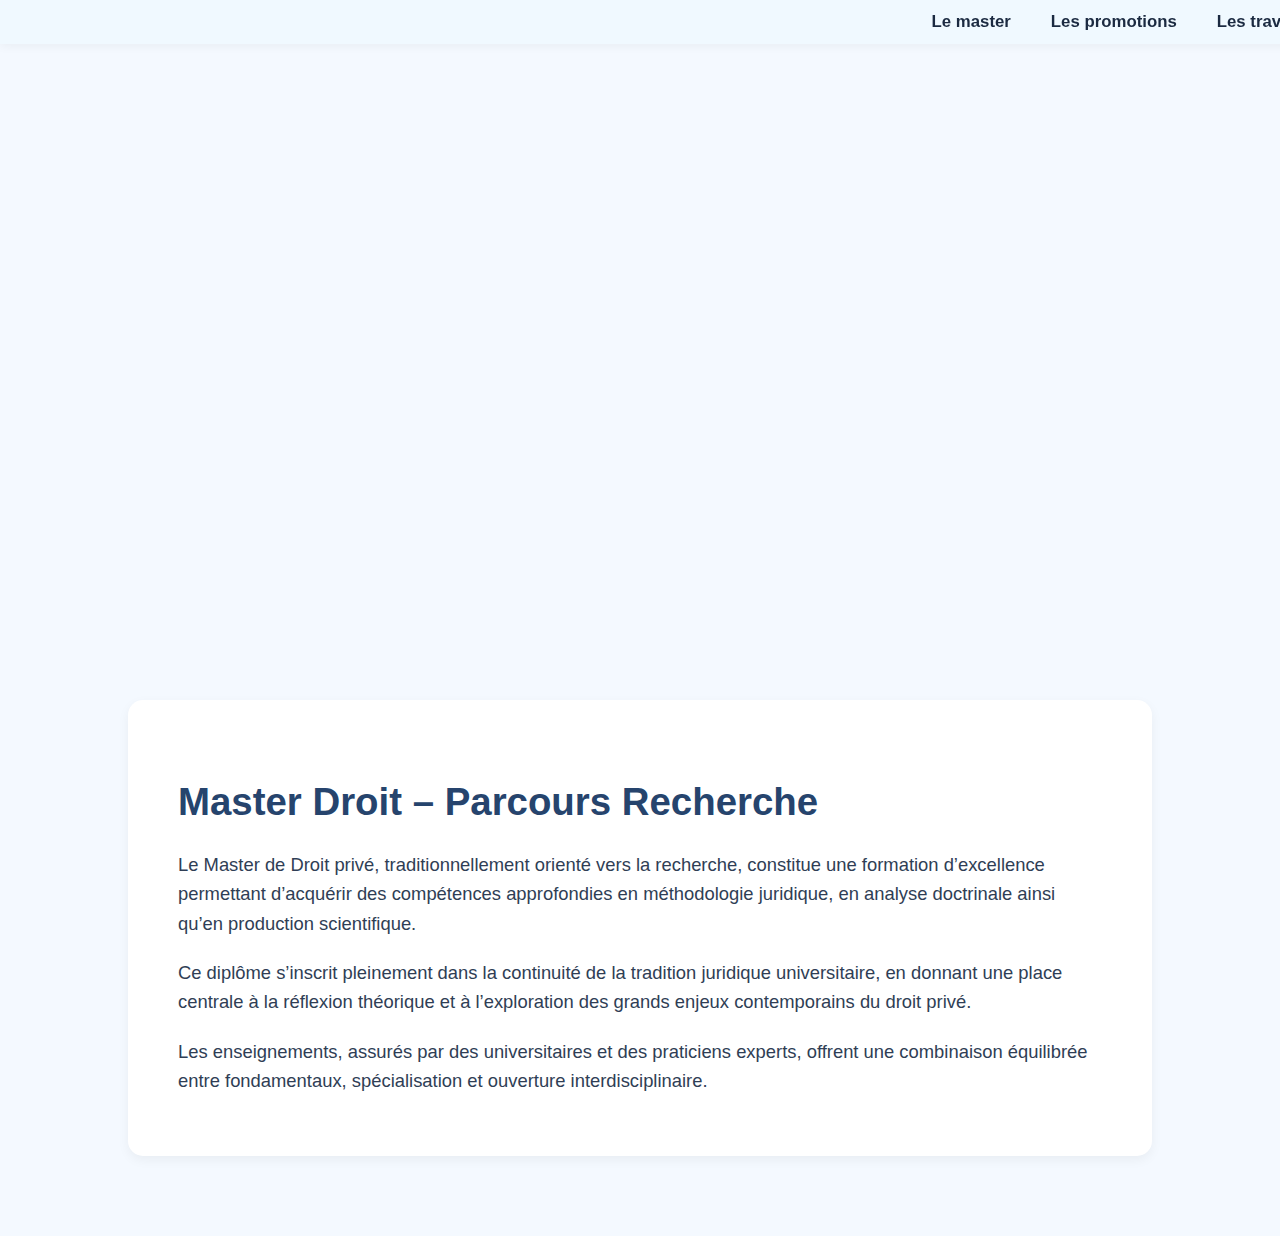
<file: index.html>
<!DOCTYPE html>
<html lang="fr">
<head>
<meta charset="UTF-8" />
<meta name="viewport" content="width=device-width, initial-scale=1.0" />
<title>Master Droit – Page d’accueil</title>

<style>
    body {
        margin: 0;
        font-family: "Segoe UI", sans-serif;
        background-color: #f4f9ff;
        color: #1b2a41;
    }

    /* --- NAVBAR FIXE --- */
    .navbar {
        position: fixed;
        top: 0;
        width: 100%;
        background: rgba(240, 248, 255, 0.9);
        backdrop-filter: blur(6px);
        padding: 12px 30px;
        display: flex;
        justify-content: flex-end;
        gap: 40px;
        box-shadow: 0 2px 10px rgba(0,0,0,0.05);
        z-index: 10;
    }

    .navbar a {
        color: #1b2a41;
        text-decoration: none;
        font-weight: 600;
        font-size: 1.05rem;
    }

    /* --- BANNIÈRE --- */
    .banner {
        width: 100%;
        height: 60vh;
        background-image: url("[data-uri]…(base64 ici très long)…");
        background-size: cover;
        background-position: center;
        transition: height 0.4s ease-in-out, opacity 0.3s;
    }

    .banner.shrink {
        height: 15vh;
        opacity: 0.3;
    }

    /* --- CONTENU --- */
    .content {
        padding: 120px 10vw 80px 10vw;
    }

    h1 {
        font-size: 2.4rem;
        color: #26446d;
        margin-top: 40px;
    }

    p {
        font-size: 1.15rem;
        line-height: 1.6;
        margin-bottom: 20px;
        color: #2f3e55;
    }

    .section {
        background: white;
        padding: 40px 50px;
        border-radius: 15px;
        box-shadow: 0 4px 12px rgba(0,0,0,0.05);
        margin-top: 40px;
    }
</style>
</head>

<body>

<!-- NAVBAR -->
<div class="navbar">
    <a href="#">Le master</a>
    <a href="#">Les promotions</a>
    <a href="#">Les travaux</a>
</div>

<!-- BANNIÈRE -->
<div class="banner" id="banner"></div>

<!-- CONTENU -->
<div class="content">
    <div class="section">
        <h1>Master Droit – Parcours Recherche</h1>
        <p>
            Le Master de Droit privé, traditionnellement orienté vers la recherche,
            constitue une formation d’excellence permettant d’acquérir des compétences
            approfondies en méthodologie juridique, en analyse doctrinale ainsi qu’en
            production scientifique.
        </p>

        <p>
            Ce diplôme s’inscrit pleinement dans la continuité de la tradition juridique
            universitaire, en donnant une place centrale à la réflexion théorique et à
            l’exploration des grands enjeux contemporains du droit privé.
        </p>

        <p>
            Les enseignements, assurés par des universitaires et des praticiens experts,
            offrent une combinaison équilibrée entre fondamentaux, spécialisation et
            ouverture interdisciplinaire.
        </p>
    </div>
</div>

<script>
    const banner = document.getElementById('banner');
    window.addEventListener('scroll', () => {
        if (window.scrollY > 150) {
            banner.classList.add('shrink');
        } else {
            banner.classList.remove('shrink');
        }
    });
</script>

</body>
</html>
</file>
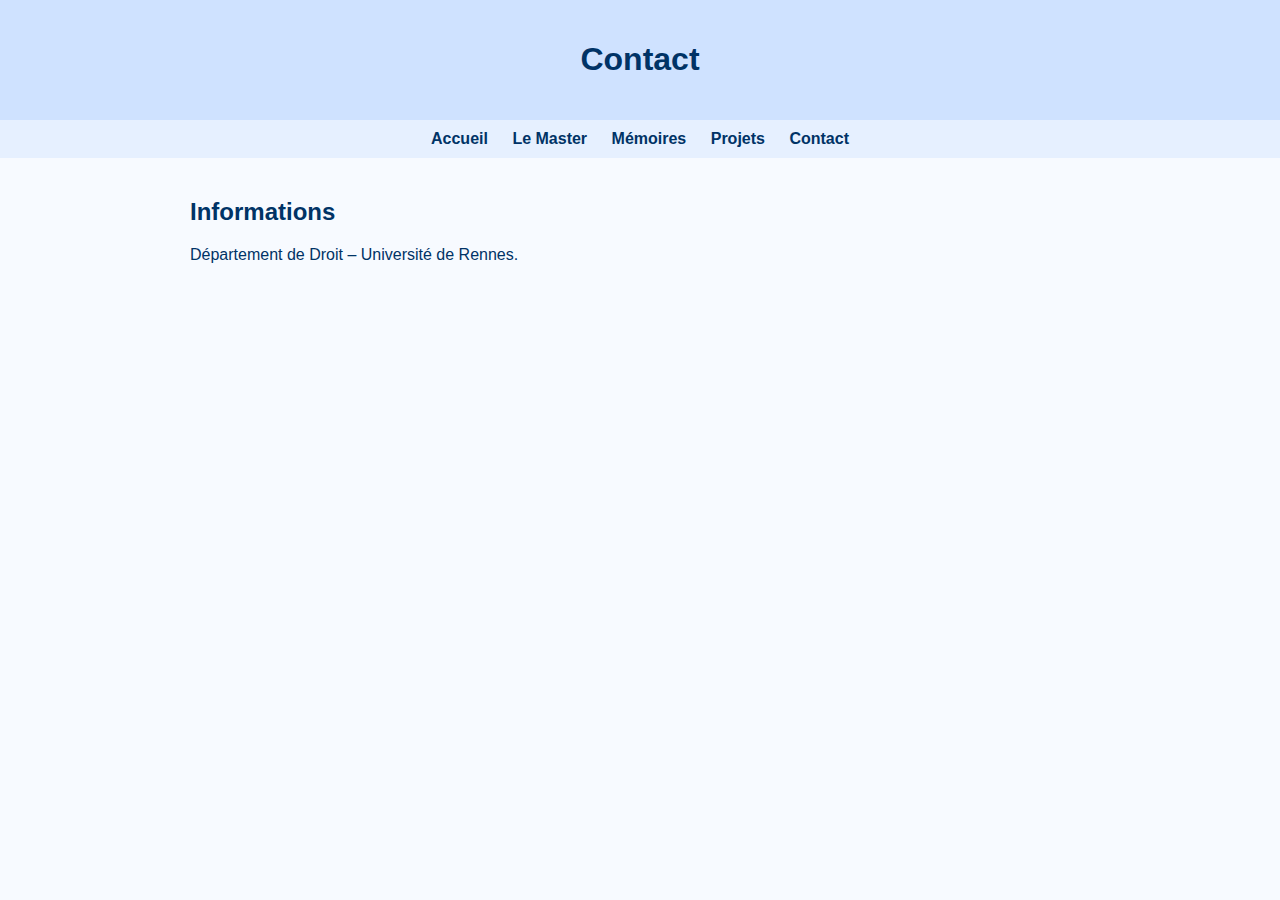
<file: contact.html>
<!DOCTYPE html><html><head><meta charset="utf-8">
<title>Contact</title><link rel="stylesheet" href="style.css"></head>
<body>
<header><h1>Contact</h1></header>
<nav>
<a href="index.html">Accueil</a>
<a href="master.html">Le Master</a>
<a href="memoires.html">Mémoires</a>
<a href="projets.html">Projets</a>
<a href="contact.html">Contact</a>
</nav>
<section>
<h2>Informations</h2>
<p>Département de Droit – Université de Rennes.</p>
</section>
</body></html>
</file>
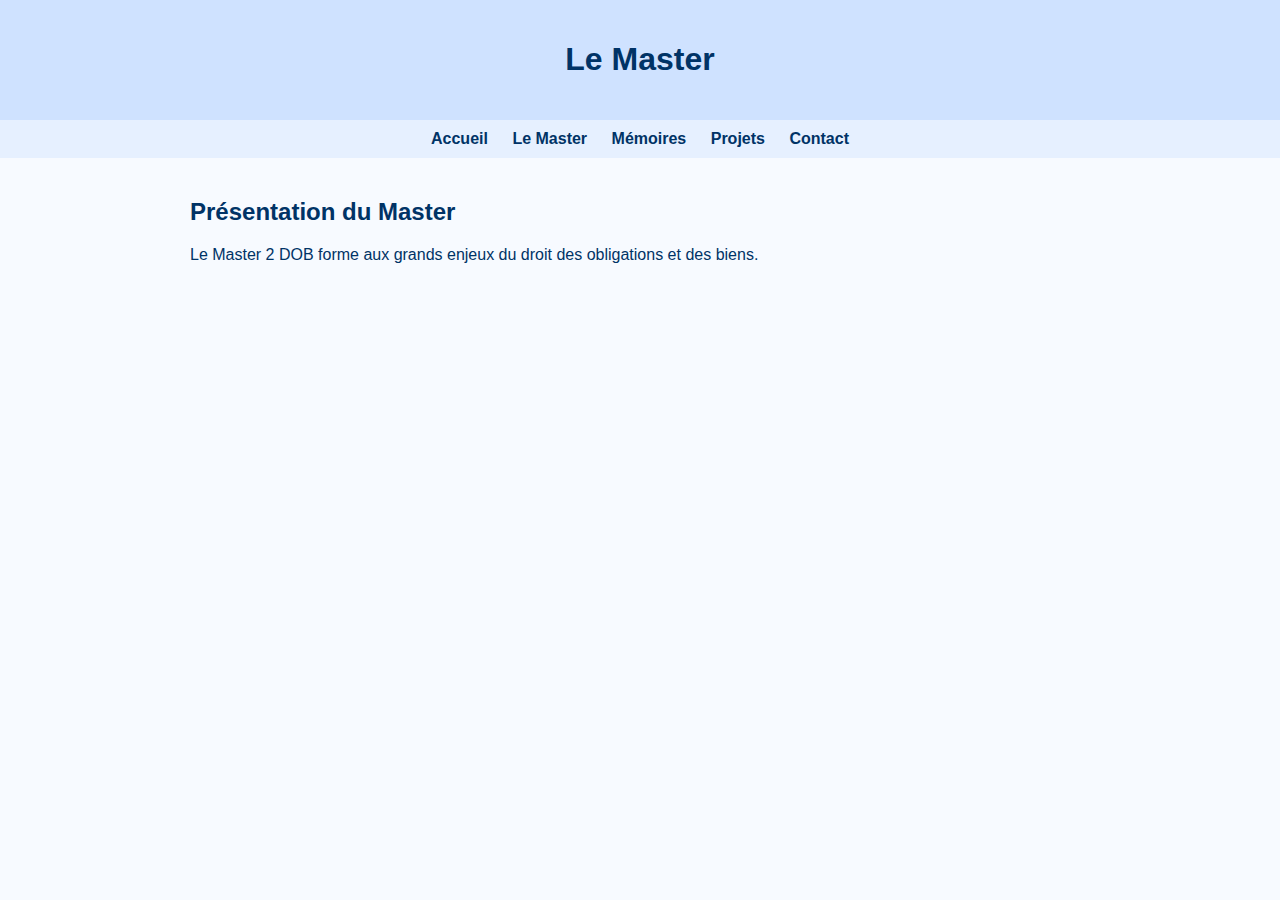
<file: master.html>
<!DOCTYPE html><html><head><meta charset="utf-8">
<title>Le Master</title><link rel="stylesheet" href="style.css"></head>
<body>
<header><h1>Le Master</h1></header>
<nav>
<a href="index.html">Accueil</a>
<a href="master.html">Le Master</a>
<a href="memoires.html">Mémoires</a>
<a href="projets.html">Projets</a>
<a href="contact.html">Contact</a>
</nav>
<section>
<h2>Présentation du Master</h2>
<p>Le Master 2 DOB forme aux grands enjeux du droit des obligations et des biens.</p>
</section>
</body></html>
</file>
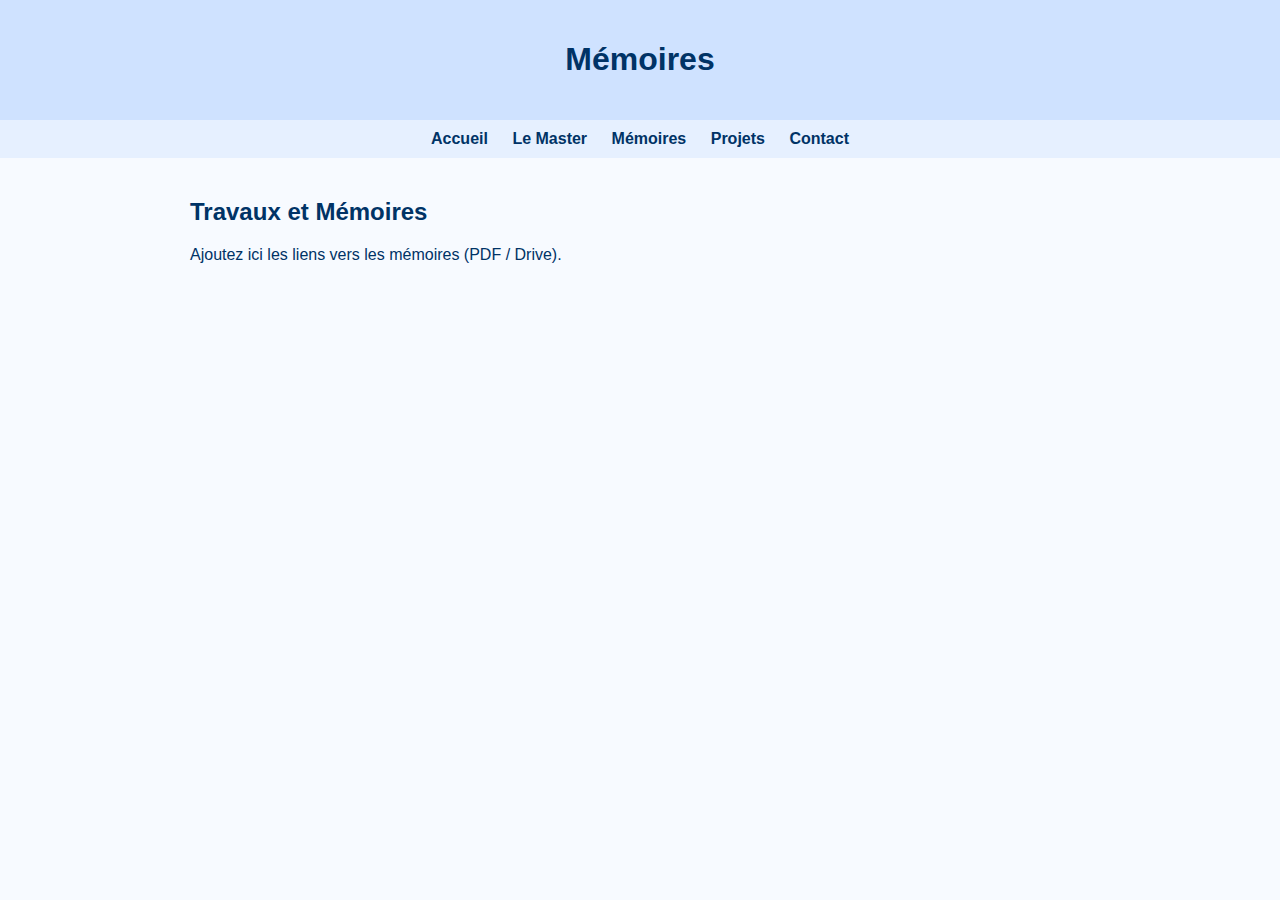
<file: memoires.html>
<!DOCTYPE html><html><head><meta charset="utf-8">
<title>Mémoires</title><link rel="stylesheet" href="style.css"></head>
<body>
<header><h1>Mémoires</h1></header>
<nav>
<a href="index.html">Accueil</a>
<a href="master.html">Le Master</a>
<a href="memoires.html">Mémoires</a>
<a href="projets.html">Projets</a>
<a href="contact.html">Contact</a>
</nav>
<section>
<h2>Travaux et Mémoires</h2>
<p>Ajoutez ici les liens vers les mémoires (PDF / Drive).</p>
</section>
</body></html>
</file>
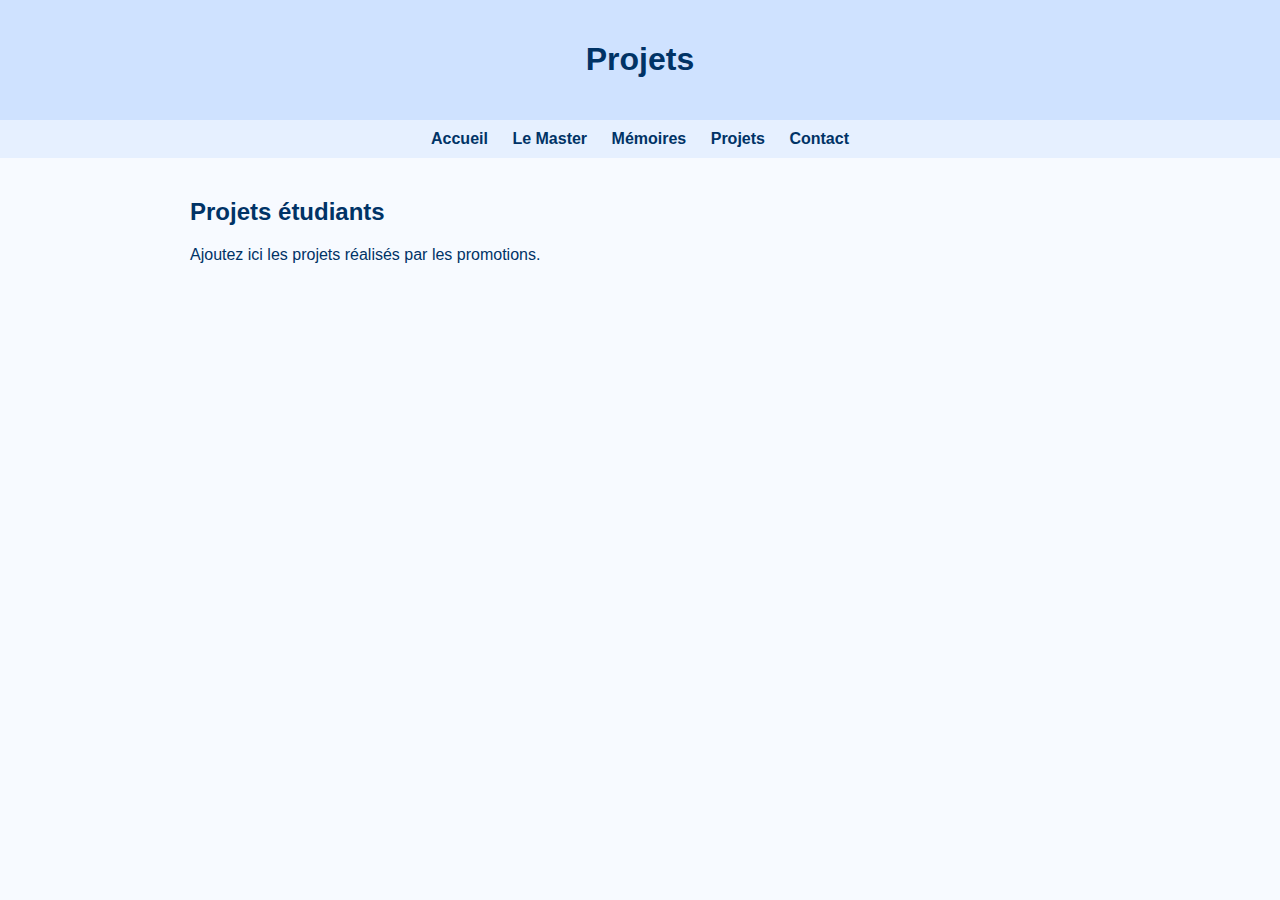
<file: projets.html>
<!DOCTYPE html><html><head><meta charset="utf-8">
<title>Projets</title><link rel="stylesheet" href="style.css"></head>
<body>
<header><h1>Projets</h1></header>
<nav>
<a href="index.html">Accueil</a>
<a href="master.html">Le Master</a>
<a href="memoires.html">Mémoires</a>
<a href="projets.html">Projets</a>
<a href="contact.html">Contact</a>
</nav>
<section>
<h2>Projets étudiants</h2>
<p>Ajoutez ici les projets réalisés par les promotions.</p>
</section>
</body></html>
</file>
<file: style.css>
body { font-family: Arial, sans-serif; margin:0; background:#f7faff; color:#003366; }
header { background:#cfe2ff; padding:20px; text-align:center; }
nav { background:#e6f0ff; padding:10px; text-align:center; }
nav a { margin:0 10px; color:#003366; text-decoration:none; font-weight:bold; }
section { padding:20px; max-width:900px; margin:auto; }
</file>
